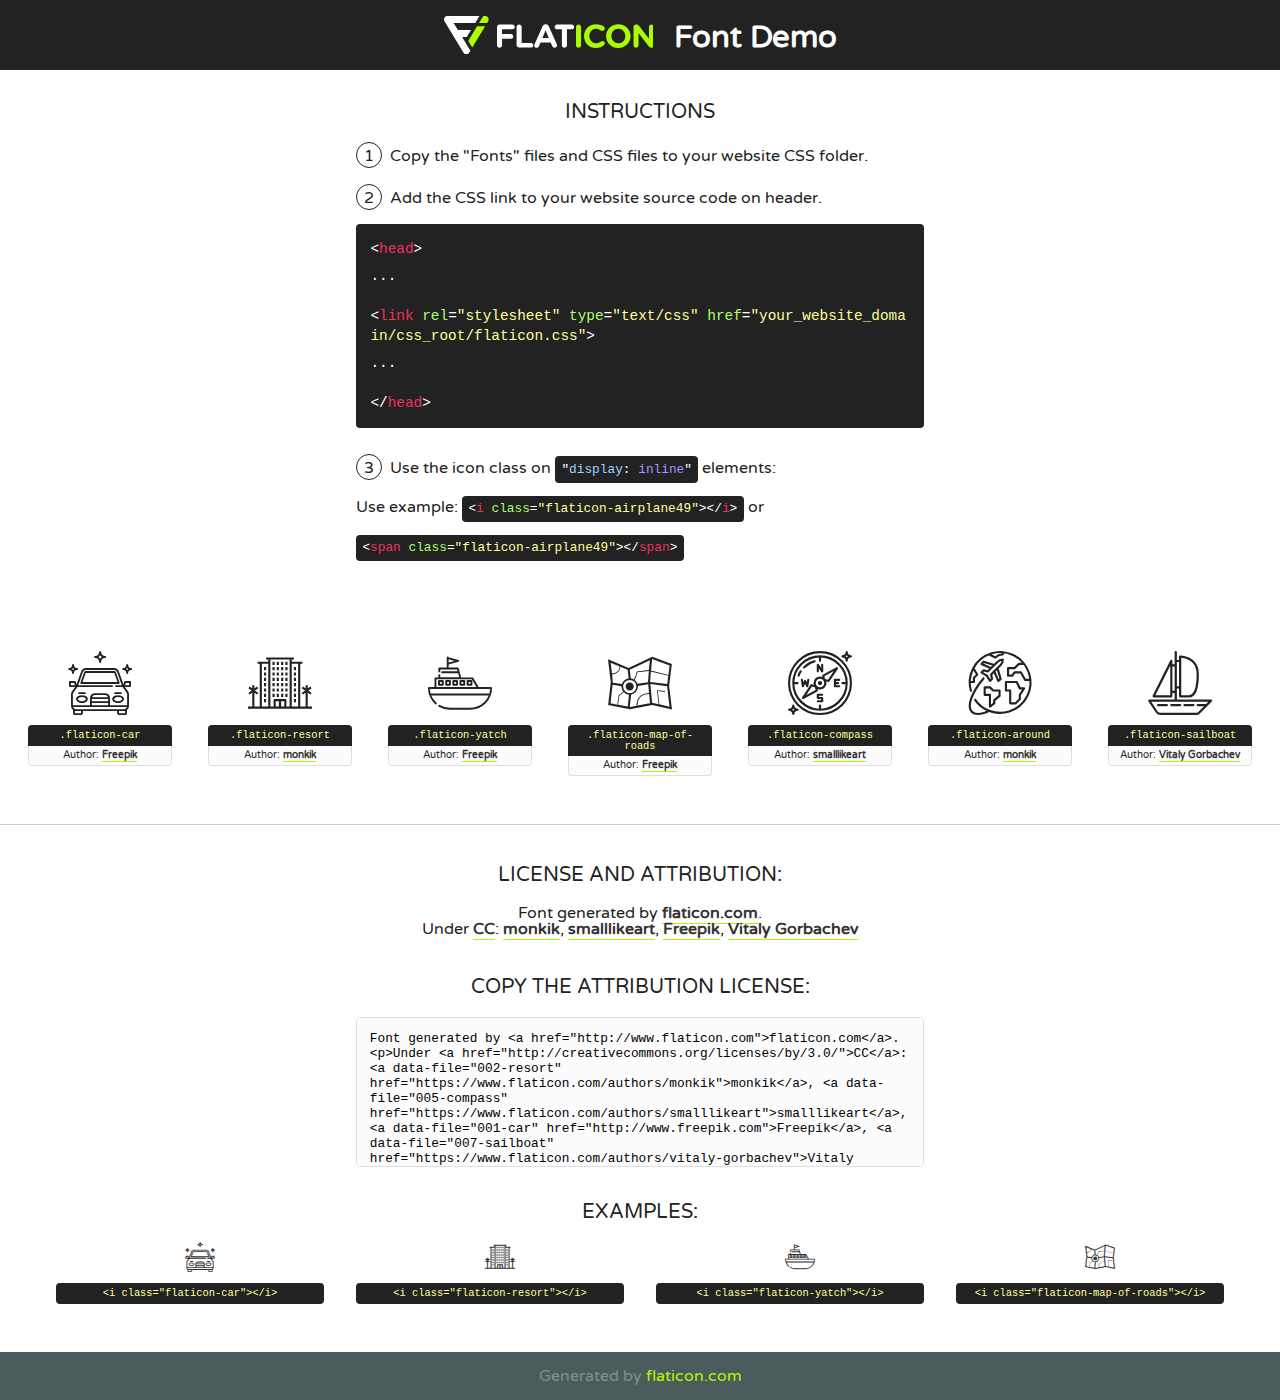
<file: src/interface/fonts/flaticon/font/flaticon.html>
<!DOCTYPE html>
<!--
  Flaticon icon font: Flaticon
  Creation date: 05/07/2018 04:38
-->
<html>
<!DOCTYPE html>
<html>

<head>
    <title>Flaticon WebFont</title>
    <link href="http://fonts.googleapis.com/css?family=Varela+Round" rel="stylesheet" type="text/css" />
    <link rel="stylesheet" type="text/css" href="flaticon.css">
    <meta charset="UTF-8">
    <style>
    html, body, div, span, applet, object, iframe,
    h1, h2, h3, h4, h5, h6, p, blockquote, pre,
    a, abbr, acronym, address, big, cite, code,
    del, dfn, em, img, ins, kbd, q, s, samp,
    small, strike, strong, sub, sup, tt, var,
    b, u, i, center,
    dl, dt, dd, ol, ul, li,
    fieldset, form, label, legend,
    table, caption, tbody, tfoot, thead, tr, th, td,
    article, aside, canvas, details, embed, 
    figure, figcaption, footer, header, hgroup, 
    menu, nav, output, ruby, section, summary,
    time, mark, audio, video {
        margin: 0;
        padding: 0;
        border: 0;
        font-size: 100%;
        font: inherit;
        vertical-align: baseline;
    }
    /* HTML5 display-role reset for older browsers */
    article, aside, details, figcaption, figure, 
    footer, header, hgroup, menu, nav, section {
        display: block;
    }
    body {
        line-height: 1;
    }
    ol, ul {
        list-style: none;
    }
    blockquote, q {
        quotes: none;
    }
    blockquote:before, blockquote:after,
    q:before, q:after {
        content: '';
        content: none;
    }
    table {
        border-collapse: collapse;
        border-spacing: 0;
    }
    body {
        font-family: 'Varela Round', Helvetica, Arial, sans-serif;
        font-size: 16px;
        color: #222;
    }
    a {
        color: #333;
        border-bottom: 1px solid #a9fd00;
        font-weight: bold;
        text-decoration: none;
    }
    * {
        -moz-box-sizing: border-box;
        -webkit-box-sizing: border-box;
        box-sizing: border-box;
        margin: 0;
        padding: 0;
    }
    [class^="flaticon-"]:before, [class*=" flaticon-"]:before, [class^="flaticon-"]:after, [class*=" flaticon-"]:after {
        font-family: Flaticon;
        font-size: 30px;
        font-style: normal;
        margin-left: 20px;
        color: #333;
    }
    .wrapper {
        max-width: 600px;
        margin: auto;
        padding: 0 1em;
    }
    .title {
        font-size: 1.25em;
        text-align: center;
        margin-bottom: 1em;
        text-transform: uppercase;
    }
    header {
        text-align: center;
        background-color: #222;
        color: #fff;
        padding: 1em;
    }
    header .logo {
        width: 210px;
        height: 38px;
        display: inline-block;
        vertical-align: middle;
        margin-right: 1em;
        border: none;
    }
    header strong {
        font-size: 1.95em;
        font-weight: bold;
        vertical-align: middle;
        margin-top: 5px;
        display: inline-block;
    }
    .demo {
        margin: 2em auto;
        line-height: 1.25em;
    }
    .demo ul li {
        margin-bottom: 1em;
    }
    .demo ul li .num {
        color: #222;
        border-radius: 20px;
        display: inline-block;
        width: 26px;
        padding: 3px;
        height: 26px;
        text-align: center;
        margin-right: 0.5em;
        border: 1px solid #222;
    }
    .demo ul li code {
        background-color: #222;
        border-radius: 4px;
        padding: 0.25em 0.5em;
        display: inline-block;
        color: #fff;
        font-family: Consolas,Monaco,Lucida Console,Liberation Mono,DejaVu Sans Mono,Bitstream Vera Sans Mono,Courier New, monospace;
        font-weight: lighter;
        margin-top: 1em;
        font-size: 0.8em;
        word-break: break-all;
    }
    .demo ul li code.big {
        padding: 1em;
        font-size: 0.9em;
    }
    .demo ul li code .red {
        color: #EF3159;
    }
    .demo ul li code .green {
        color: #ACFF65;
    }
    .demo ul li code .yellow {
        color: #FFFF99;
    }
    .demo ul li code .blue {
        color: #99D3FF;
    }
    .demo ul li code .purple {
        color: #A295FF;
    }
    .demo ul li code .dots {
        margin-top: 0.5em;
        display: block;
    }
    #glyphs {
        border-bottom: 1px solid #ccc;
        padding: 2em 0;
        text-align: center;
    }
    .glyph {
        display: inline-block;
        width: 9em;
        margin: 1em;
        text-align: center;
        vertical-align: top;
        background: #FFF;
    }
    .glyph .glyph-icon {
        padding: 10px;
        display: block;
        font-family:"Flaticon";
        font-size: 64px;
        line-height: 1;
    }
    .glyph .glyph-icon:before {
        font-size: 64px;
        color: #222;
        margin-left: 0;
    }
    .class-name {
        font-size: 0.65em;
        background-color: #222;
        color: #fff;
        border-radius: 4px 4px 0 0;
        padding: 0.5em;
        color: #FFFF99;
        font-family: Consolas,Monaco,Lucida Console,Liberation Mono,DejaVu Sans Mono,Bitstream Vera Sans Mono,Courier New, monospace;
    }
    .author-name {
        font-size: 0.6em;
        background-color: #fcfcfd;
        border: 1px solid #DEDEE4;
        border-top: 0;
        border-radius: 0 0 4px 4px;
        padding: 0.5em;
    }
    .class-name:last-child {
        font-size: 10px;
        color:#888;
    }
    .class-name:last-child a {
        font-size: 10px;
        color:#555;
    }
    .class-name:last-child a:hover {
        color:#a9fd00;
    }
    .glyph > input {
        display: block;
        width: 100px;
        margin: 5px auto;
        text-align: center;
        font-size: 12px;
        cursor: text;
    }
    .glyph > input.icon-input {
        font-family:"Flaticon";
        font-size: 16px;
        margin-bottom: 10px;
    }
    .attribution .title {
        margin-top: 2em;
    }
    .attribution textarea {
        background-color: #fcfcfd;
        padding: 1em;
        border: none;
        box-shadow: none;
        border: 1px solid #DEDEE4;
        border-radius: 4px;
        resize: none;
        width: 100%;
        height: 150px;
        font-size: 0.8em;
        font-family: Consolas,Monaco,Lucida Console,Liberation Mono,DejaVu Sans Mono,Bitstream Vera Sans Mono,Courier New, monospace;
        -webkit-appearance: none;
    }
    .iconsuse {
        margin: 2em auto;
        text-align: center;
        max-width: 1200px;
    }
    .iconsuse:after {
        content: '';
        display: table;
        clear: both;
    }
    .iconsuse .image {
        float: left;
        width: 25%;
        padding: 0 1em;
    }
    .iconsuse .image p {
        margin-bottom: 1em;
    }
    .iconsuse .image span {
        display: block;
        font-size: 0.65em;
        background-color: #222;
        color: #fff;
        border-radius: 4px;
        padding: 0.5em;
        color: #FFFF99;
        margin-top: 1em;
        font-family: Consolas,Monaco,Lucida Console,Liberation Mono,DejaVu Sans Mono,Bitstream Vera Sans Mono,Courier New, monospace;
    }
    #footer {
        text-align: center;
        background-color: #4C5B5C;
        color: #7c9192;
        padding: 1em;
    }
    #footer a {
        border: none;
        color: #a9fd00;
        font-weight: normal;
    }
    @media (max-width: 960px) {
        .iconsuse .image {
            width: 50%;
        }
    }
    @media (max-width: 560px) {
        .iconsuse .image {
            width: 100%;
        }
    }
    </style>
</head>

<body class="characters-off">

    <header>
        <a href="http://www.flaticon.com" target="_blank" class="logo">
            <svg version="1.1" xmlns="http://www.w3.org/2000/svg" xmlns:xlink="http://www.w3.org/1999/xlink" xmlns:a="http://ns.adobe.com/AdobeSVGViewerExtensions/3.0/" viewBox="0 0 560.875 102.036" enable-background="new 0 0 560.875 102.036" xml:space="preserve">
                <defs>
                </defs>
                <g>
                    <g class="letters">
                        <path fill="#ffffff" d="M141.596,29.675c0-3.777,2.985-6.767,6.764-6.767h34.438c3.426,0,6.15,2.728,6.15,6.15
                        c0,3.43-2.724,6.149-6.15,6.149h-27.674v13.091h23.719c3.429,0,6.151,2.724,6.151,6.15c0,3.43-2.723,6.149-6.151,6.149h-23.719
                        v17.574c0,3.773-2.986,6.761-6.764,6.761c-3.779,0-6.764-2.989-6.764-6.761V29.675z"></path>
                        <path fill="#ffffff" d="M193.844,29.149c0-3.781,2.985-6.767,6.764-6.767c3.776,0,6.763,2.985,6.763,6.767v42.957h25.039
                        c3.426,0,6.149,2.726,6.149,6.153c0,3.425-2.723,6.15-6.149,6.15h-31.802c-3.779,0-6.764-2.986-6.764-6.768V29.149z"></path>
                        <path fill="#ffffff" d="M241.891,75.71l21.438-48.407c1.492-3.341,4.215-5.357,7.906-5.357h0.792
                        c3.686,0,6.323,2.017,7.815,5.357l21.439,48.407c0.436,0.967,0.701,1.845,0.701,2.723c0,3.602-2.809,6.501-6.414,6.501
                        c-3.161,0-5.269-1.845-6.499-4.655l-4.132-9.661h-27.059l-4.301,10.102c-1.144,2.631-3.426,4.214-6.237,4.214
                        c-3.517,0-6.24-2.81-6.24-6.325C241.1,77.64,241.451,76.677,241.891,75.71z M279.932,58.666l-8.521-20.297l-8.526,20.297H279.932
                        z"></path>
                        <path fill="#ffffff" d="M314.864,35.387H301.86c-3.429,0-6.239-2.813-6.239-6.238c0-3.429,2.811-6.24,6.239-6.24h39.533
                        c3.426,0,6.237,2.811,6.237,6.24c0,3.425-2.811,6.238-6.237,6.238h-13.001v42.785c0,3.773-2.99,6.761-6.764,6.761
                        c-3.779,0-6.764-2.989-6.764-6.761V35.387z"></path>
                        <path fill="#A9FD00" d="M352.615,29.149c0-3.781,2.985-6.767,6.767-6.767c3.774,0,6.761,2.985,6.761,6.767v49.024
                        c0,3.773-2.987,6.761-6.761,6.761c-3.781,0-6.767-2.989-6.767-6.761V29.149z"></path>
                        <path fill="#A9FD00" d="M374.132,53.836v-0.179c0-17.481,13.178-31.801,32.065-31.801c9.22,0,15.459,2.458,20.557,6.238
                        c1.402,1.054,2.637,2.985,2.637,5.357c0,3.692-2.985,6.59-6.681,6.59c-1.845,0-3.071-0.702-4.044-1.319
                        c-3.776-2.813-7.729-4.393-12.562-4.393c-10.364,0-17.831,8.611-17.831,19.154v0.173c0,10.542,7.291,19.329,17.831,19.329
                        c5.715,0,9.492-1.756,13.359-4.834c1.049-0.874,2.458-1.491,4.039-1.491c3.429,0,6.325,2.813,6.325,6.236
                        c0,2.106-1.056,3.78-2.282,4.834c-5.539,4.834-12.036,7.733-21.878,7.733C387.572,85.464,374.132,71.493,374.132,53.836z"></path>
                        <path fill="#A9FD00" d="M433.009,53.836v-0.179c0-17.481,13.79-31.801,32.766-31.801c18.981,0,32.592,14.143,32.592,31.628v0.173
                        c0,17.483-13.785,31.807-32.769,31.807C446.625,85.464,433.009,71.32,433.009,53.836z M484.224,53.836v-0.179
                        c0-10.539-7.725-19.326-18.626-19.326c-10.893,0-18.449,8.611-18.449,19.154v0.173c0,10.542,7.73,19.329,18.626,19.329
                        C476.676,72.986,484.224,64.378,484.224,53.836z"></path>
                        <path fill="#A9FD00" d="M506.233,29.321c0-3.774,2.99-6.763,6.767-6.763h1.401c3.252,0,5.183,1.583,7.029,3.953l26.093,34.265
                        V29.059c0-3.692,2.99-6.677,6.681-6.677c3.683,0,6.671,2.985,6.671,6.677v48.934c0,3.78-2.987,6.765-6.764,6.765h-0.436
                        c-3.257,0-5.188-1.581-7.034-3.953l-27.056-35.492v32.944c0,3.687-2.985,6.676-6.678,6.676c-3.683,0-6.673-2.989-6.673-6.676
                        V29.321z"></path>
                    </g>
                    <g class="insignia">
                        <path fill="#ffffff" d="M48.372,56.137h12.517l11.156-18.537H37.186L25.688,18.539h57.825L94.668,0H9.271
                        C5.925,0,2.842,1.801,1.198,4.716c-1.644,2.907-1.593,6.482,0.134,9.343l50.38,83.501c1.678,2.781,4.689,4.476,7.938,4.476
                        c3.246,0,6.257-1.695,7.935-4.476l2.898-4.804L48.372,56.137z"></path>
                        <g class="i">
                            <path fill="#A9FD00" d="M93.575,18.539h0.031v0.004l21.652,0.004l2.705-4.488c1.727-2.861,1.778-6.436,0.133-9.343
                            C116.454,1.801,113.371,0,110.026,0h-5.294L93.575,18.539z"></path>
                            <polygon fill="#A9FD00" points="88.291,27.356 64.725,66.486 75.519,84.404 109.942,27.356"></polygon>
                        </g>
                    </g>
                </g>
            </svg>
        </a>
        <strong>Font Demo</strong>
    </header>


    <section class="demo wrapper">

        <p class="title">Instructions</p>

        <ul>
            <li>
                <span class="num">1</span>Copy the "Fonts" files and CSS files to your website CSS folder.
            </li>
            <li>
                <span class="num">2</span>Add the CSS link to your website source code on header.
                <code class="big">
                    &lt;<span class="red">head</span>&gt;
                    <br/><span class="dots">...</span>
                    <br/>&lt;<span class="red">link</span> <span class="green">rel</span>=<span class="yellow">"stylesheet"</span> <span class="green">type</span>=<span class="yellow">"text/css"</span> <span class="green">href</span>=<span class="yellow">"your_website_domain/css_root/flaticon.css"</span>&gt;
                    <br/><span class="dots">...</span>
                    <br/>&lt;/<span class="red">head</span>&gt;
                </code>
            </li>

            <li>
                <p>
                    <span class="num">3</span>Use the icon class on <code>"<span class="blue">display</span>:<span class="purple"> inline</span>"</code> elements:
                    <br />
                    Use example: <code>&lt;<span class="red">i</span> <span class="green">class</span>=<span class="yellow">&quot;flaticon-airplane49&quot;</span>&gt;&lt;/<span class="red">i</span>&gt;</code> or <code>&lt;<span class="red">span</span> <span class="green">class</span>=<span class="yellow">&quot;flaticon-airplane49&quot;</span>&gt;&lt;/<span class="red">span</span>&gt;</code>
            </li>
        </ul>

    </section>




   <section id="glyphs">          
    
      
        <div class="glyph"><div class="glyph-icon flaticon-car"></div>
            <div class="class-name">.flaticon-car</div>
            <div class="author-name">Author: <a data-file="001-car" href="http://www.freepik.com">Freepik</a> </div> 
        </div>        
        
        <div class="glyph"><div class="glyph-icon flaticon-resort"></div>
            <div class="class-name">.flaticon-resort</div>
            <div class="author-name">Author: <a data-file="002-resort" href="https://www.flaticon.com/authors/monkik">monkik</a> </div> 
        </div>        
        
        <div class="glyph"><div class="glyph-icon flaticon-yatch"></div>
            <div class="class-name">.flaticon-yatch</div>
            <div class="author-name">Author: <a data-file="003-yatch" href="http://www.freepik.com">Freepik</a> </div> 
        </div>        
        
        <div class="glyph"><div class="glyph-icon flaticon-map-of-roads"></div>
            <div class="class-name">.flaticon-map-of-roads</div>
            <div class="author-name">Author: <a data-file="004-map-of-roads" href="http://www.freepik.com">Freepik</a> </div> 
        </div>        
        
        <div class="glyph"><div class="glyph-icon flaticon-compass"></div>
            <div class="class-name">.flaticon-compass</div>
            <div class="author-name">Author: <a data-file="005-compass" href="https://www.flaticon.com/authors/smalllikeart">smalllikeart</a> </div> 
        </div>        
        
        <div class="glyph"><div class="glyph-icon flaticon-around"></div>
            <div class="class-name">.flaticon-around</div>
            <div class="author-name">Author: <a data-file="006-around" href="https://www.flaticon.com/authors/monkik">monkik</a> </div> 
        </div>        
        
        <div class="glyph"><div class="glyph-icon flaticon-sailboat"></div>
            <div class="class-name">.flaticon-sailboat</div>
            <div class="author-name">Author: <a data-file="007-sailboat" href="https://www.flaticon.com/authors/vitaly-gorbachev">Vitaly Gorbachev</a> </div> 
        </div>        
        

    </section>



    <section class="attribution wrapper"   style="text-align:center;">

      <div class="title">License and attribution:</div><div class="attrDiv">Font generated by <a href="http://www.flaticon.com">flaticon.com</a>. <div><p>Under <a href="http://creativecommons.org/licenses/by/3.0/">CC</a>: <a data-file="002-resort" href="https://www.flaticon.com/authors/monkik">monkik</a>, <a data-file="005-compass" href="https://www.flaticon.com/authors/smalllikeart">smalllikeart</a>, <a data-file="001-car" href="http://www.freepik.com">Freepik</a>, <a data-file="007-sailboat" href="https://www.flaticon.com/authors/vitaly-gorbachev">Vitaly Gorbachev</a></p>  </div>
      </div>
      <div class="title">Copy the Attribution License:</div>

    <textarea onclick="this.focus();this.select();">Font generated by &lt;a href=&quot;http://www.flaticon.com&quot;&gt;flaticon.com&lt;/a&gt;. <p>Under <a href="http://creativecommons.org/licenses/by/3.0/">CC</a>: <a data-file="002-resort" href="https://www.flaticon.com/authors/monkik">monkik</a>, <a data-file="005-compass" href="https://www.flaticon.com/authors/smalllikeart">smalllikeart</a>, <a data-file="001-car" href="http://www.freepik.com">Freepik</a>, <a data-file="007-sailboat" href="https://www.flaticon.com/authors/vitaly-gorbachev">Vitaly Gorbachev</a></p>  
     </textarea>

    </section>

    <section class="iconsuse">

          <div class="title">Examples:</div>            
             
            <div class="image">
                <p>
                    <i class="glyph-icon flaticon-car"></i> 
                    <span>&lt;i class=&quot;flaticon-car&quot;&gt;&lt;/i&gt;</span>
                </p>
            </div>
            
            <div class="image">
                <p>
                    <i class="glyph-icon flaticon-resort"></i> 
                    <span>&lt;i class=&quot;flaticon-resort&quot;&gt;&lt;/i&gt;</span>
                </p>
            </div>
            
            <div class="image">
                <p>
                    <i class="glyph-icon flaticon-yatch"></i> 
                    <span>&lt;i class=&quot;flaticon-yatch&quot;&gt;&lt;/i&gt;</span>
                </p>
            </div>
            
            <div class="image">
                <p>
                    <i class="glyph-icon flaticon-map-of-roads"></i> 
                    <span>&lt;i class=&quot;flaticon-map-of-roads&quot;&gt;&lt;/i&gt;</span>
                </p>
            </div>
                       
        </div>
                            
    </section>

<div id="footer">
    <div>Generated by <a href="http://www.flaticon.com">flaticon.com</a>
    </div>
</div>



</body>
</html>
</file>
<file: src/interface/fonts/flaticon/font/flaticon.css>
/*
  	Flaticon icon font: Flaticon
  	Creation date: 05/07/2018 04:38
  	*/

@font-face {
  font-family: "Flaticon";
  src: url("./Flaticon.eot");
  src: url("./Flaticon.eot?#iefix") format("embedded-opentype"),
       url("./Flaticon.woff") format("woff"),
       url("./Flaticon.ttf") format("truetype"),
       url("./Flaticon.svg#Flaticon") format("svg");
  font-weight: normal;
  font-style: normal;
}

@media screen and (-webkit-min-device-pixel-ratio:0) {
  @font-face {
    font-family: "Flaticon";
    src: url("./Flaticon.svg#Flaticon") format("svg");
  }
}

[class^="flaticon-"]:before, [class*=" flaticon-"]:before,
[class^="flaticon-"]:after, [class*=" flaticon-"]:after {   
  font-family: Flaticon;
  font-style: normal;
}

.flaticon-car:before { content: "\f100"; }
.flaticon-resort:before { content: "\f101"; }
.flaticon-yatch:before { content: "\f102"; }
.flaticon-map-of-roads:before { content: "\f103"; }
.flaticon-compass:before { content: "\f104"; }
.flaticon-around:before { content: "\f105"; }
.flaticon-sailboat:before { content: "\f106"; }
</file>
